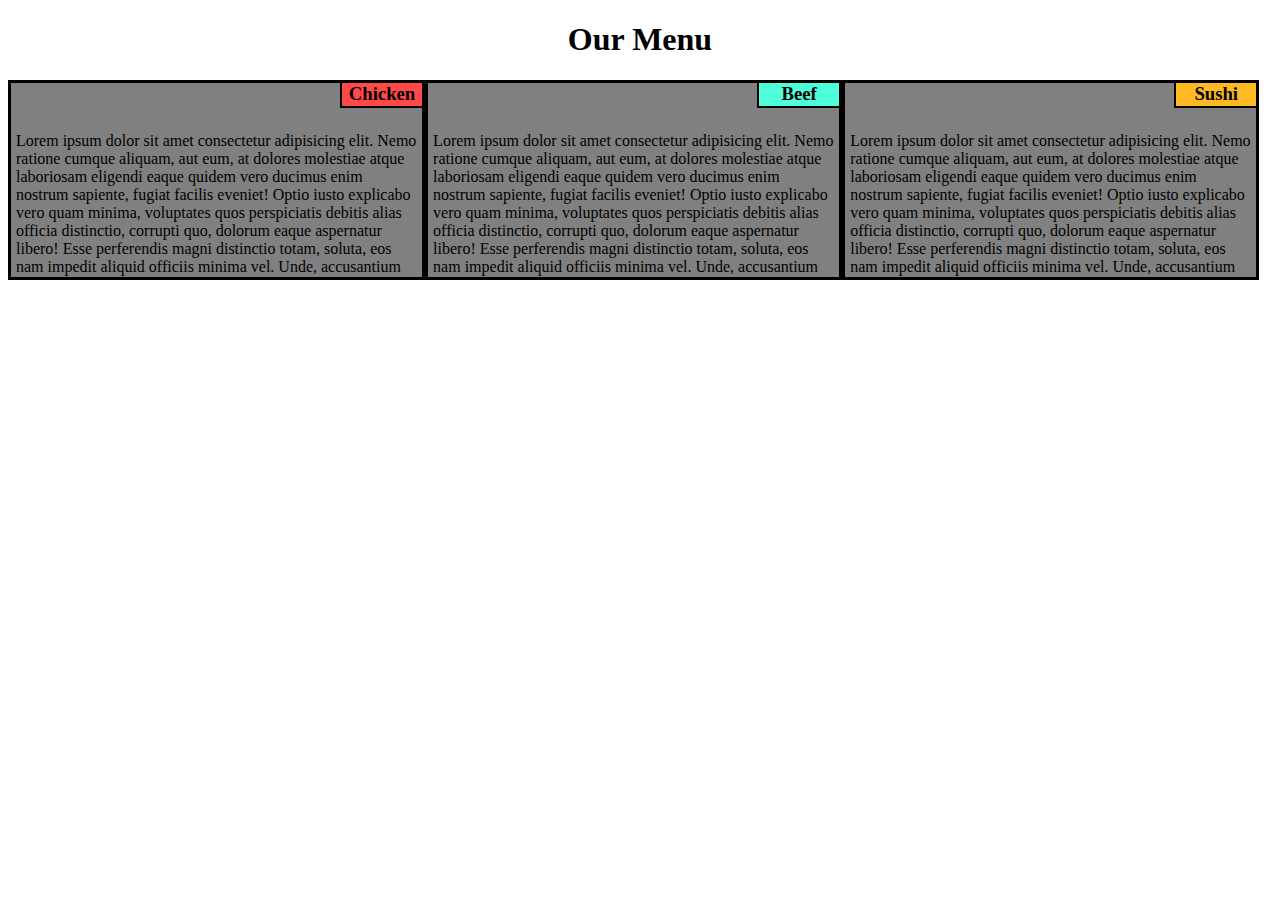
<file: module2-solution/index.html>
<!DOCTYPE html>
<html lang="en">
<head>
    <meta charset="UTF-8">
    <meta http-equiv="X-UA-Compatible" content="IE=edge">
    <meta name="viewport" content="width=device-width, initial-scale=1.0">
    <title>Module 2 Solution</title>
    <link rel="stylesheet" href="css\style.css">
</head>
<body>
    <div class="container">
        <h1>Our Menu</h1>
        <section class="box1">
            <h3 class="heading1">Chicken</h3>
            <p>Lorem ipsum dolor sit amet consectetur adipisicing elit. Nemo ratione cumque aliquam, aut eum, at dolores molestiae atque laboriosam eligendi eaque quidem vero ducimus enim nostrum sapiente, fugiat facilis eveniet! Optio iusto explicabo vero quam minima, voluptates quos perspiciatis debitis alias officia distinctio, corrupti quo, dolorum eaque aspernatur libero! Esse perferendis magni distinctio totam, soluta, eos nam impedit aliquid officiis minima vel. Unde, accusantium ex nemo in sint ut accusamus consectetur suscipit autem ab maiores explicabo et quasi amet praesentium nostrum quos sit numquam. Id officiis eveniet harum molestias. Excepturi ea cum dolor, sit laudantium nulla nostrum labore id eveniet?</p>
        </section>
        <section class="box1">
            <h3 class="heading2">Beef</h3>
            <p>Lorem ipsum dolor sit amet consectetur adipisicing elit. Nemo ratione cumque aliquam, aut eum, at dolores molestiae atque laboriosam eligendi eaque quidem vero ducimus enim nostrum sapiente, fugiat facilis eveniet! Optio iusto explicabo vero quam minima, voluptates quos perspiciatis debitis alias officia distinctio, corrupti quo, dolorum eaque aspernatur libero! Esse perferendis magni distinctio totam, soluta, eos nam impedit aliquid officiis minima vel. Unde, accusantium ex nemo in sint ut accusamus consectetur suscipit autem ab maiores explicabo et quasi amet praesentium nostrum quos sit numquam. Id officiis eveniet harum molestias. Excepturi ea cum dolor, sit laudantium nulla nostrum labore id eveniet?</p>

        </section>
        <section class="box2">
            <h3 class="heading3">Sushi</h3>
            <p>Lorem ipsum dolor sit amet consectetur adipisicing elit. Nemo ratione cumque aliquam, aut eum, at dolores molestiae atque laboriosam eligendi eaque quidem vero ducimus enim nostrum sapiente, fugiat facilis eveniet! Optio iusto explicabo vero quam minima, voluptates quos perspiciatis debitis alias officia distinctio, corrupti quo, dolorum eaque aspernatur libero! Esse perferendis magni distinctio totam, soluta, eos nam impedit aliquid officiis minima vel. Unde, accusantium ex nemo in sint ut accusamus consectetur suscipit autem ab maiores explicabo et quasi amet praesentium nostrum quos sit numquam. Id officiis eveniet harum molestias. Excepturi ea cum dolor, sit laudantium nulla nostrum labore id eveniet?</p>

        </section>
     </div>
</body>
</html>
</file>
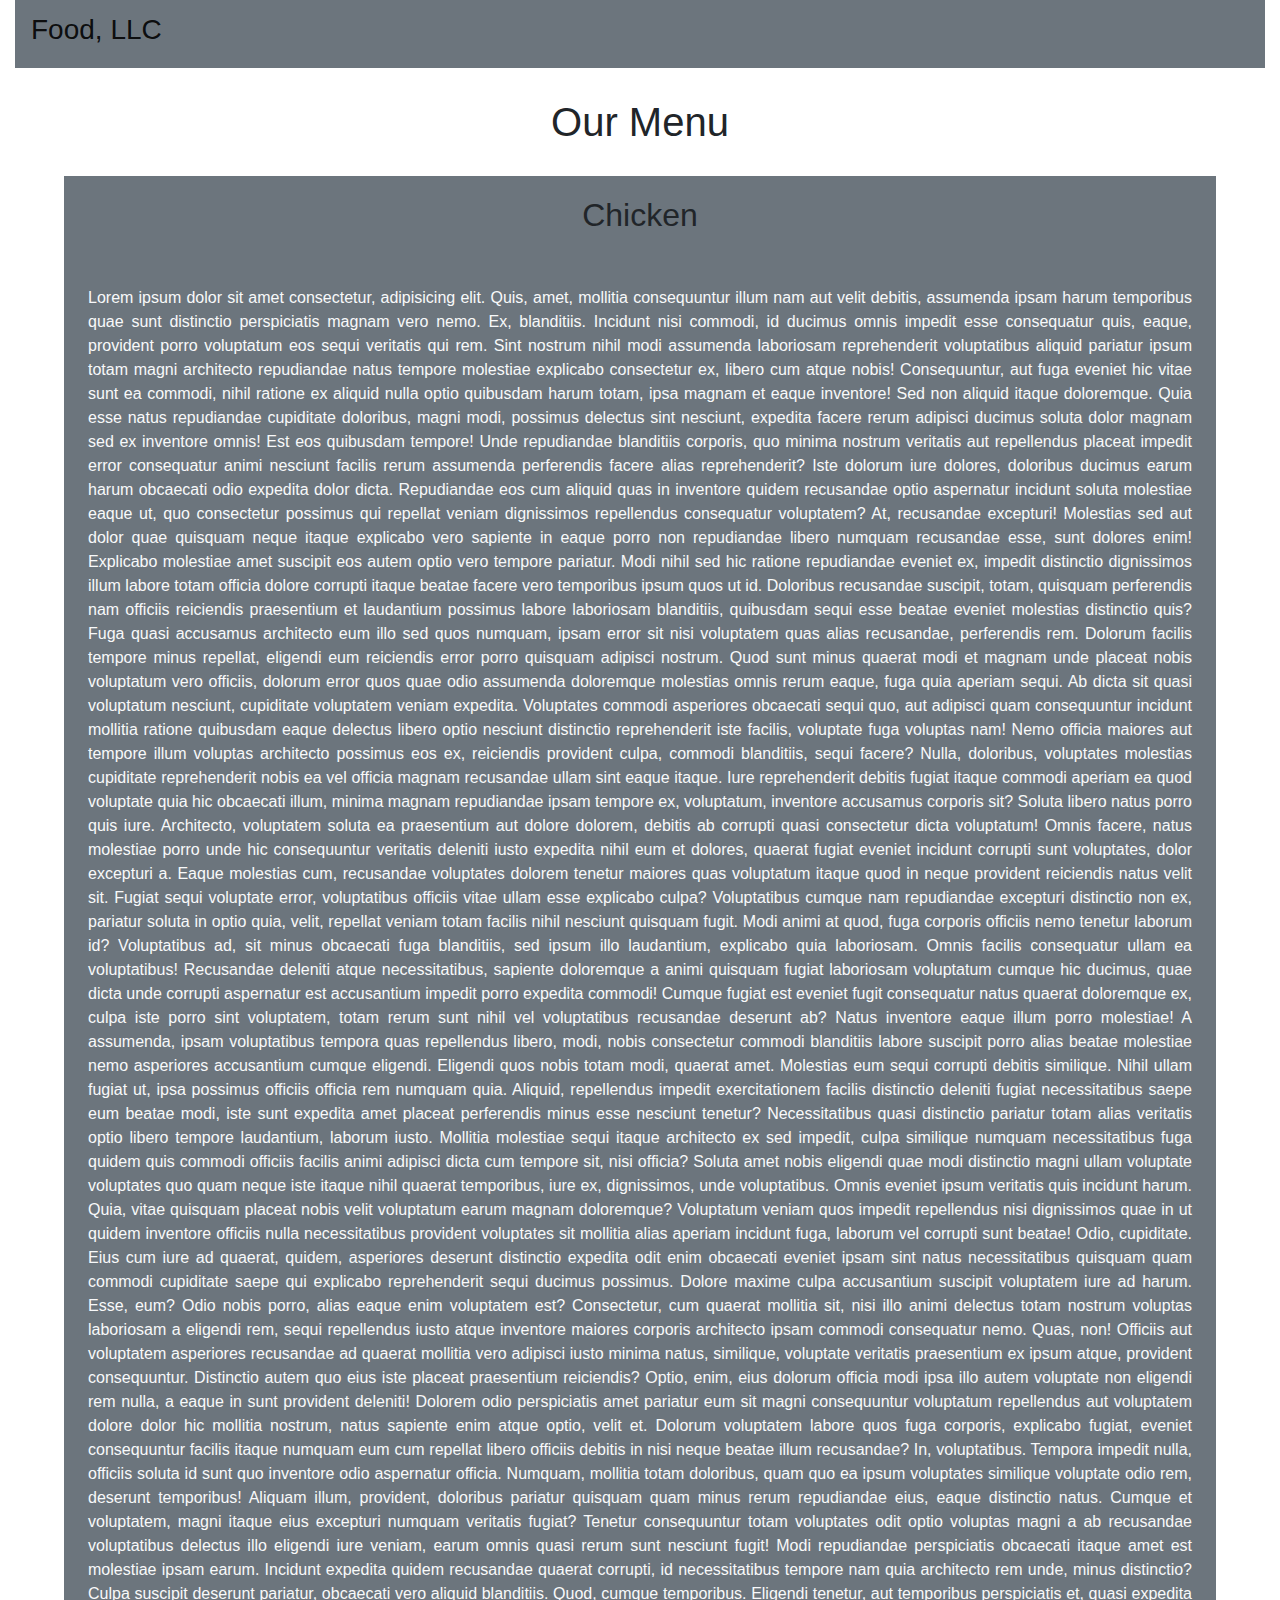
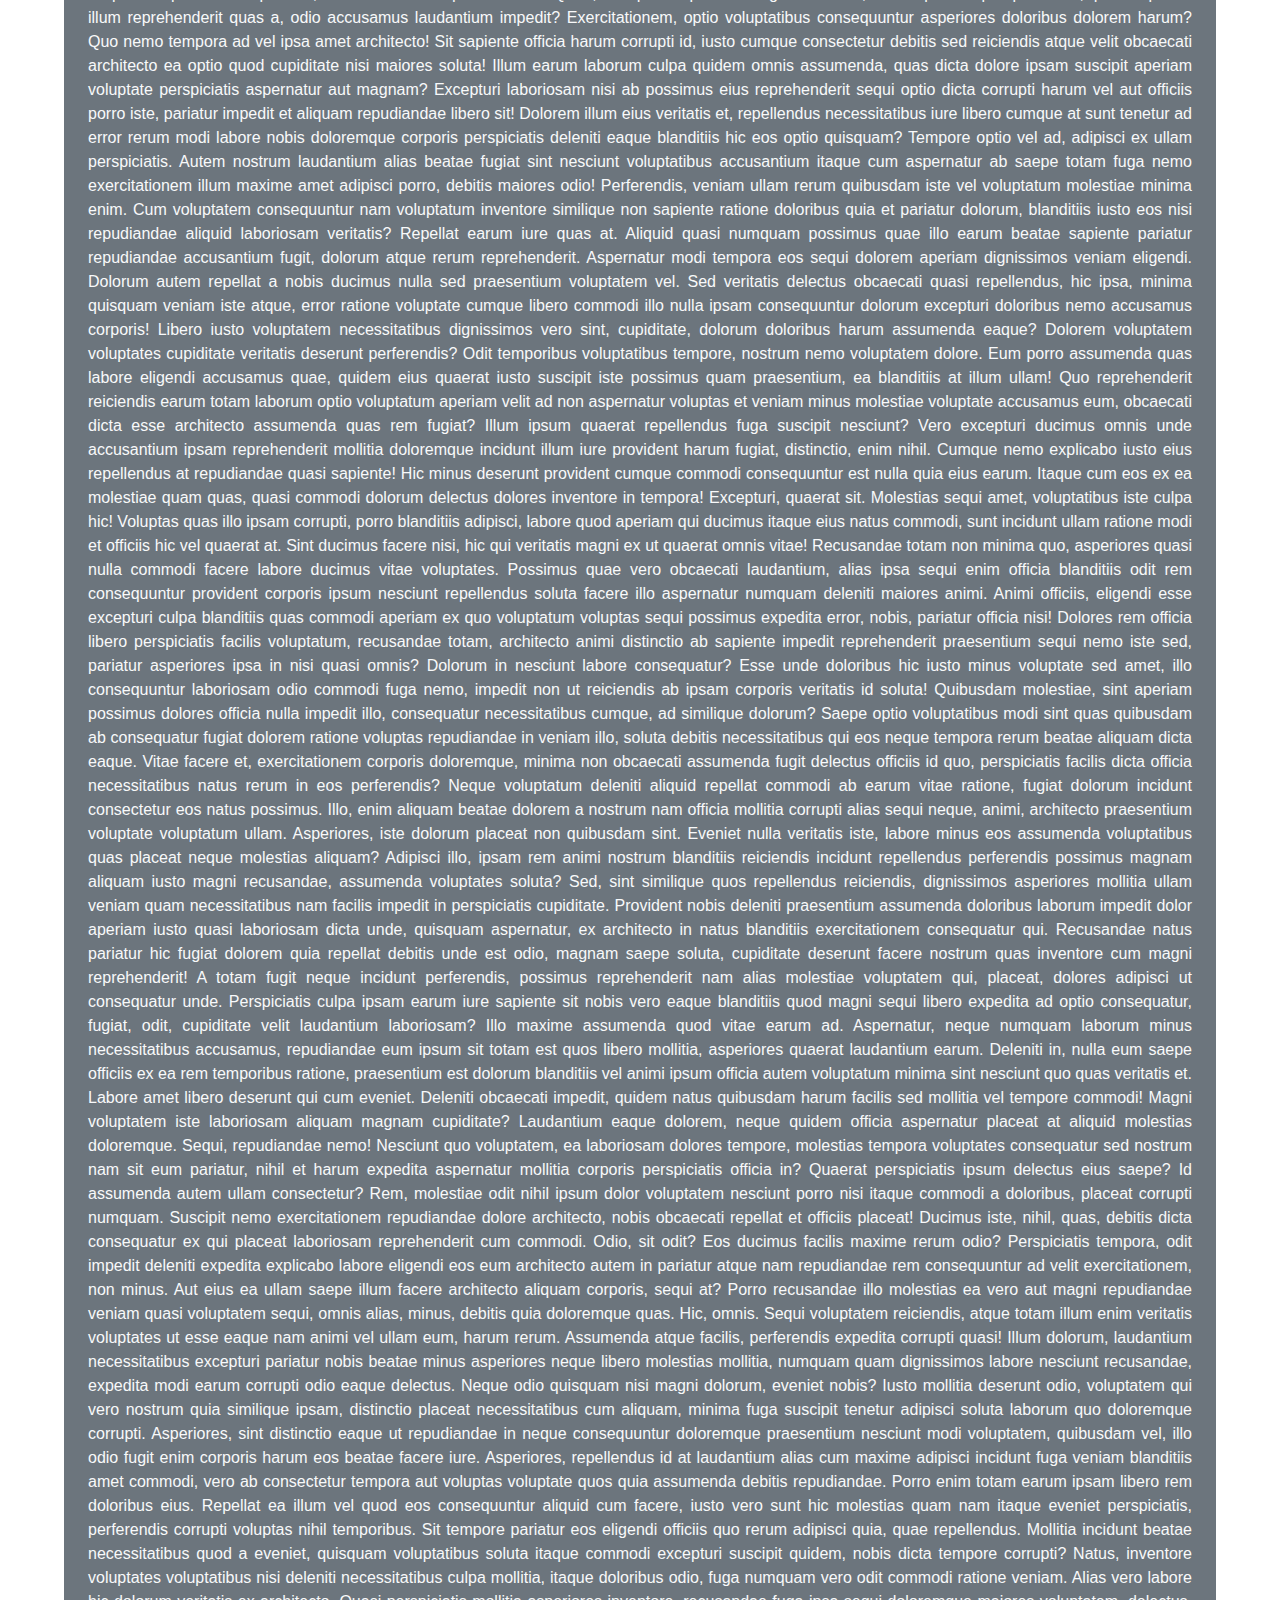
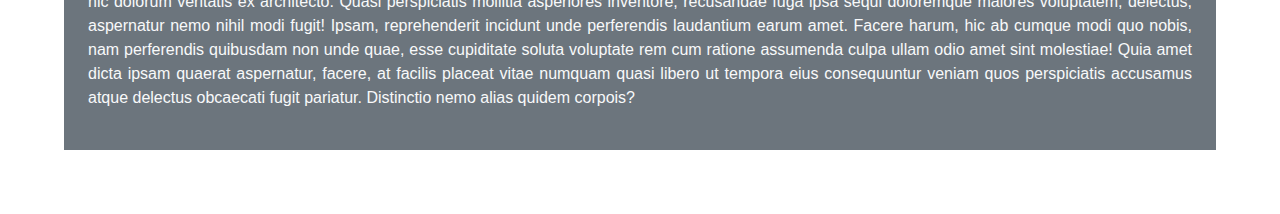
<file: module3-solution/index.html>
<!DOCTYPE html>
<html lang="en">
<head>
    <meta charset="UTF-8">
    <meta http-equiv="X-UA-Compatible" content="IE=edge">
    <meta name="viewport" content="width=device-width, initial-scale=1.0">
    <link rel="stylesheet" href="https://stackpath.bootstrapcdn.com/bootstrap/4.3.1/css/bootstrap.min.css" integrity="sha384-ggOyR0iXCbMQv3Xipma34MD+dH/1fQ784/j6cY/iJTQUOhcWr7x9JvoRxT2MZw1T" crossorigin="anonymous">
    <link rel="stylesheet" href="css/style.css">
    <title>Document</title>
</head>
<body>
    <div class="container-fluid">
    <nav class="navbar navbar-expand-md navbar-light bg-secondary">
        <a class="navbar-brand" href="#"><h3>Food, LLC</h3></a>
        <button class="navbar-toggler" type="button" data-toggle="collapse" data-target="#navbarSupportedContent" aria-controls="navbarSupportedContent" aria-expanded="false" aria-label="Toggle navigation">
          <span class="navbar-toggler-icon"></span>
        </button>
        <div class="navbar-collapse navbar-brand collapse " id="navbarSupportedContent">
          <ul class="navbar-nav d-md-none bg-light text-center text-dark">
            <li class="nav-item border-bottom border-dark">
              <a class="nav-link" href="#">Chicken</a>
            </li>
            <li class="nav-item border-bottom border-dark">
                <a class="nav-link" href="#">Beef</a>
              </li>
              <li class="nav-item border-bottom border-dark">
                <a class="nav-link " href="#">Sushi</a>
              </li>
          </ul>
        </div>
      </nav>
      </div>
      <div class="container-fluid">
      <h1 class="text-center">Our Menu</h1>
      <div class="row menu">
      <div class="col-xs-12 bg-secondary">
          <h2 class="text-center">Chicken</h2>
            <p class="menu-item text-light text-justify">
                Lorem ipsum dolor sit amet consectetur, adipisicing elit. Quis, amet, mollitia consequuntur illum nam aut velit debitis, assumenda ipsam harum temporibus quae sunt distinctio perspiciatis magnam vero nemo. Ex, blanditiis. Incidunt nisi commodi, id ducimus omnis impedit esse consequatur quis, eaque, provident porro voluptatum eos sequi veritatis qui rem. Sint nostrum nihil modi assumenda laboriosam reprehenderit voluptatibus aliquid pariatur ipsum totam magni architecto repudiandae natus tempore molestiae explicabo consectetur ex, libero cum atque nobis! Consequuntur, aut fuga eveniet hic vitae sunt ea commodi, nihil ratione ex aliquid nulla optio quibusdam harum totam, ipsa magnam et eaque inventore! Sed non aliquid itaque doloremque. Quia esse natus repudiandae cupiditate doloribus, magni modi, possimus delectus sint nesciunt, expedita facere rerum adipisci ducimus soluta dolor magnam sed ex inventore omnis! Est eos quibusdam tempore! Unde repudiandae blanditiis corporis, quo minima nostrum veritatis aut repellendus placeat impedit error consequatur animi nesciunt facilis rerum assumenda perferendis facere alias reprehenderit? Iste dolorum iure dolores, doloribus ducimus earum harum obcaecati odio expedita dolor dicta. Repudiandae eos cum aliquid quas in inventore quidem recusandae optio aspernatur incidunt soluta molestiae eaque ut, quo consectetur possimus qui repellat veniam dignissimos repellendus consequatur voluptatem? At, recusandae excepturi! Molestias sed aut dolor quae quisquam neque itaque explicabo vero sapiente in eaque porro non repudiandae libero numquam recusandae esse, sunt dolores enim! Explicabo molestiae amet suscipit eos autem optio vero tempore pariatur. Modi nihil sed hic ratione repudiandae eveniet ex, impedit distinctio dignissimos illum labore totam officia dolore corrupti itaque beatae facere vero temporibus ipsum quos ut id. Doloribus recusandae suscipit, totam, quisquam perferendis nam officiis reiciendis praesentium et laudantium possimus labore laboriosam blanditiis, quibusdam sequi esse beatae eveniet molestias distinctio quis? Fuga quasi accusamus architecto eum illo sed quos numquam, ipsam error sit nisi voluptatem quas alias recusandae, perferendis rem. Dolorum facilis tempore minus repellat, eligendi eum reiciendis error porro quisquam adipisci nostrum. Quod sunt minus quaerat modi et magnam unde placeat nobis voluptatum vero officiis, dolorum error quos quae odio assumenda doloremque molestias omnis rerum eaque, fuga quia aperiam sequi. Ab dicta sit quasi voluptatum nesciunt, cupiditate voluptatem veniam expedita. Voluptates commodi asperiores obcaecati sequi quo, aut adipisci quam consequuntur incidunt mollitia ratione quibusdam eaque delectus libero optio nesciunt distinctio reprehenderit iste facilis, voluptate fuga voluptas nam! Nemo officia maiores aut tempore illum voluptas architecto possimus eos ex, reiciendis provident culpa, commodi blanditiis, sequi facere? Nulla, doloribus, voluptates molestias cupiditate reprehenderit nobis ea vel officia magnam recusandae ullam sint eaque itaque. Iure reprehenderit debitis fugiat itaque commodi aperiam ea quod voluptate quia hic obcaecati illum, minima magnam repudiandae ipsam tempore ex, voluptatum, inventore accusamus corporis sit? Soluta libero natus porro quis iure. Architecto, voluptatem soluta ea praesentium aut dolore dolorem, debitis ab corrupti quasi consectetur dicta voluptatum! Omnis facere, natus molestiae porro unde hic consequuntur veritatis deleniti iusto expedita nihil eum et dolores, quaerat fugiat eveniet incidunt corrupti sunt voluptates, dolor excepturi a. Eaque molestias cum, recusandae voluptates dolorem tenetur maiores quas voluptatum itaque quod in neque provident reiciendis natus velit sit. Fugiat sequi voluptate error, voluptatibus officiis vitae ullam esse explicabo culpa? Voluptatibus cumque nam repudiandae excepturi distinctio non ex, pariatur soluta in optio quia, velit, repellat veniam totam facilis nihil nesciunt quisquam fugit. Modi animi at quod, fuga corporis officiis nemo tenetur laborum id? Voluptatibus ad, sit minus obcaecati fuga blanditiis, sed ipsum illo laudantium, explicabo quia laboriosam. Omnis facilis consequatur ullam ea voluptatibus! Recusandae deleniti atque necessitatibus, sapiente doloremque a animi quisquam fugiat laboriosam voluptatum cumque hic ducimus, quae dicta unde corrupti aspernatur est accusantium impedit porro expedita commodi! Cumque fugiat est eveniet fugit consequatur natus quaerat doloremque ex, culpa iste porro sint voluptatem, totam rerum sunt nihil vel voluptatibus recusandae deserunt ab? Natus inventore eaque illum porro molestiae! A assumenda, ipsam voluptatibus tempora quas repellendus libero, modi, nobis consectetur commodi blanditiis labore suscipit porro alias beatae molestiae nemo asperiores accusantium cumque eligendi. Eligendi quos nobis totam modi, quaerat amet. Molestias eum sequi corrupti debitis similique. Nihil ullam fugiat ut, ipsa possimus officiis officia rem numquam quia. Aliquid, repellendus impedit exercitationem facilis distinctio deleniti fugiat necessitatibus saepe eum beatae modi, iste sunt expedita amet placeat perferendis minus esse nesciunt tenetur? Necessitatibus quasi distinctio pariatur totam alias veritatis optio libero tempore laudantium, laborum iusto. Mollitia molestiae sequi itaque architecto ex sed impedit, culpa similique numquam necessitatibus fuga quidem quis commodi officiis facilis animi adipisci dicta cum tempore sit, nisi officia? Soluta amet nobis eligendi quae modi distinctio magni ullam voluptate voluptates quo quam neque iste itaque nihil quaerat temporibus, iure ex, dignissimos, unde voluptatibus. Omnis eveniet ipsum veritatis quis incidunt harum. Quia, vitae quisquam placeat nobis velit voluptatum earum magnam doloremque? Voluptatum veniam quos impedit repellendus nisi dignissimos quae in ut quidem inventore officiis nulla necessitatibus provident voluptates sit mollitia alias aperiam incidunt fuga, laborum vel corrupti sunt beatae! Odio, cupiditate. Eius cum iure ad quaerat, quidem, asperiores deserunt distinctio expedita odit enim obcaecati eveniet ipsam sint natus necessitatibus quisquam quam commodi cupiditate saepe qui explicabo reprehenderit sequi ducimus possimus. Dolore maxime culpa accusantium suscipit voluptatem iure ad harum. Esse, eum? Odio nobis porro, alias eaque enim voluptatem est? Consectetur, cum quaerat mollitia sit, nisi illo animi delectus totam nostrum voluptas laboriosam a eligendi rem, sequi repellendus iusto atque inventore maiores corporis architecto ipsam commodi consequatur nemo. Quas, non! Officiis aut voluptatem asperiores recusandae ad quaerat mollitia vero adipisci iusto minima natus, similique, voluptate veritatis praesentium ex ipsum atque, provident consequuntur. Distinctio autem quo eius iste placeat praesentium reiciendis? Optio, enim, eius dolorum officia modi ipsa illo autem voluptate non eligendi rem nulla, a eaque in sunt provident deleniti! Dolorem odio perspiciatis amet pariatur eum sit magni consequuntur voluptatum repellendus aut voluptatem dolore dolor hic mollitia nostrum, natus sapiente enim atque optio, velit et. Dolorum voluptatem labore quos fuga corporis, explicabo fugiat, eveniet consequuntur facilis itaque numquam eum cum repellat libero officiis debitis in nisi neque beatae illum recusandae? In, voluptatibus. Tempora impedit nulla, officiis soluta id sunt quo inventore odio aspernatur officia. Numquam, mollitia totam doloribus, quam quo ea ipsum voluptates similique voluptate odio rem, deserunt temporibus! Aliquam illum, provident, doloribus pariatur quisquam quam minus rerum repudiandae eius, eaque distinctio natus. Cumque et voluptatem, magni itaque eius excepturi numquam veritatis fugiat? Tenetur consequuntur totam voluptates odit optio voluptas magni a ab recusandae voluptatibus delectus illo eligendi iure veniam, earum omnis quasi rerum sunt nesciunt fugit! Modi repudiandae perspiciatis obcaecati itaque amet est molestiae ipsam earum. Incidunt expedita quidem recusandae quaerat corrupti, id necessitatibus tempore nam quia architecto rem unde, minus distinctio? Culpa suscipit deserunt pariatur, obcaecati vero aliquid blanditiis. Quod, cumque temporibus. Eligendi tenetur, aut temporibus perspiciatis et, quasi expedita illum reprehenderit quas a, odio accusamus laudantium impedit? Exercitationem, optio voluptatibus consequuntur asperiores doloribus dolorem harum? Quo nemo tempora ad vel ipsa amet architecto! Sit sapiente officia harum corrupti id, iusto cumque consectetur debitis sed reiciendis atque velit obcaecati architecto ea optio quod cupiditate nisi maiores soluta! Illum earum laborum culpa quidem omnis assumenda, quas dicta dolore ipsam suscipit aperiam voluptate perspiciatis aspernatur aut magnam? Excepturi laboriosam nisi ab possimus eius reprehenderit sequi optio dicta corrupti harum vel aut officiis porro iste, pariatur impedit et aliquam repudiandae libero sit! Dolorem illum eius veritatis et, repellendus necessitatibus iure libero cumque at sunt tenetur ad error rerum modi labore nobis doloremque corporis perspiciatis deleniti eaque blanditiis hic eos optio quisquam? Tempore optio vel ad, adipisci ex ullam perspiciatis. Autem nostrum laudantium alias beatae fugiat sint nesciunt voluptatibus accusantium itaque cum aspernatur ab saepe totam fuga nemo exercitationem illum maxime amet adipisci porro, debitis maiores odio! Perferendis, veniam ullam rerum quibusdam iste vel voluptatum molestiae minima enim. Cum voluptatem consequuntur nam voluptatum inventore similique non sapiente ratione doloribus quia et pariatur dolorum, blanditiis iusto eos nisi repudiandae aliquid laboriosam veritatis? Repellat earum iure quas at. Aliquid quasi numquam possimus quae illo earum beatae sapiente pariatur repudiandae accusantium fugit, dolorum atque rerum reprehenderit. Aspernatur modi tempora eos sequi dolorem aperiam dignissimos veniam eligendi. Dolorum autem repellat a nobis ducimus nulla sed praesentium voluptatem vel. Sed veritatis delectus obcaecati quasi repellendus, hic ipsa, minima quisquam veniam iste atque, error ratione voluptate cumque libero commodi illo nulla ipsam consequuntur dolorum excepturi doloribus nemo accusamus corporis! Libero iusto voluptatem necessitatibus dignissimos vero sint, cupiditate, dolorum doloribus harum assumenda eaque? Dolorem voluptatem voluptates cupiditate veritatis deserunt perferendis? Odit temporibus voluptatibus tempore, nostrum nemo voluptatem dolore. Eum porro assumenda quas labore eligendi accusamus quae, quidem eius quaerat iusto suscipit iste possimus quam praesentium, ea blanditiis at illum ullam! Quo reprehenderit reiciendis earum totam laborum optio voluptatum aperiam velit ad non aspernatur voluptas et veniam minus molestiae voluptate accusamus eum, obcaecati dicta esse architecto assumenda quas rem fugiat? Illum ipsum quaerat repellendus fuga suscipit nesciunt? Vero excepturi ducimus omnis unde accusantium ipsam reprehenderit mollitia doloremque incidunt illum iure provident harum fugiat, distinctio, enim nihil. Cumque nemo explicabo iusto eius repellendus at repudiandae quasi sapiente! Hic minus deserunt provident cumque commodi consequuntur est nulla quia eius earum. Itaque cum eos ex ea molestiae quam quas, quasi commodi dolorum delectus dolores inventore in tempora! Excepturi, quaerat sit. Molestias sequi amet, voluptatibus iste culpa hic! Voluptas quas illo ipsam corrupti, porro blanditiis adipisci, labore quod aperiam qui ducimus itaque eius natus commodi, sunt incidunt ullam ratione modi et officiis hic vel quaerat at. Sint ducimus facere nisi, hic qui veritatis magni ex ut quaerat omnis vitae! Recusandae totam non minima quo, asperiores quasi nulla commodi facere labore ducimus vitae voluptates. Possimus quae vero obcaecati laudantium, alias ipsa sequi enim officia blanditiis odit rem consequuntur provident corporis ipsum nesciunt repellendus soluta facere illo aspernatur numquam deleniti maiores animi. Animi officiis, eligendi esse excepturi culpa blanditiis quas commodi aperiam ex quo voluptatum voluptas sequi possimus expedita error, nobis, pariatur officia nisi! Dolores rem officia libero perspiciatis facilis voluptatum, recusandae totam, architecto animi distinctio ab sapiente impedit reprehenderit praesentium sequi nemo iste sed, pariatur asperiores ipsa in nisi quasi omnis? Dolorum in nesciunt labore consequatur? Esse unde doloribus hic iusto minus voluptate sed amet, illo consequuntur laboriosam odio commodi fuga nemo, impedit non ut reiciendis ab ipsam corporis veritatis id soluta! Quibusdam molestiae, sint aperiam possimus dolores officia nulla impedit illo, consequatur necessitatibus cumque, ad similique dolorum? Saepe optio voluptatibus modi sint quas quibusdam ab consequatur fugiat dolorem ratione voluptas repudiandae in veniam illo, soluta debitis necessitatibus qui eos neque tempora rerum beatae aliquam dicta eaque. Vitae facere et, exercitationem corporis doloremque, minima non obcaecati assumenda fugit delectus officiis id quo, perspiciatis facilis dicta officia necessitatibus natus rerum in eos perferendis? Neque voluptatum deleniti aliquid repellat commodi ab earum vitae ratione, fugiat dolorum incidunt consectetur eos natus possimus. Illo, enim aliquam beatae dolorem a nostrum nam officia mollitia corrupti alias sequi neque, animi, architecto praesentium voluptate voluptatum ullam. Asperiores, iste dolorum placeat non quibusdam sint. Eveniet nulla veritatis iste, labore minus eos assumenda voluptatibus quas placeat neque molestias aliquam? Adipisci illo, ipsam rem animi nostrum blanditiis reiciendis incidunt repellendus perferendis possimus magnam aliquam iusto magni recusandae, assumenda voluptates soluta? Sed, sint similique quos repellendus reiciendis, dignissimos asperiores mollitia ullam veniam quam necessitatibus nam facilis impedit in perspiciatis cupiditate. Provident nobis deleniti praesentium assumenda doloribus laborum impedit dolor aperiam iusto quasi laboriosam dicta unde, quisquam aspernatur, ex architecto in natus blanditiis exercitationem consequatur qui. Recusandae natus pariatur hic fugiat dolorem quia repellat debitis unde est odio, magnam saepe soluta, cupiditate deserunt facere nostrum quas inventore cum magni reprehenderit! A totam fugit neque incidunt perferendis, possimus reprehenderit nam alias molestiae voluptatem qui, placeat, dolores adipisci ut consequatur unde. Perspiciatis culpa ipsam earum iure sapiente sit nobis vero eaque blanditiis quod magni sequi libero expedita ad optio consequatur, fugiat, odit, cupiditate velit laudantium laboriosam? Illo maxime assumenda quod vitae earum ad. Aspernatur, neque numquam laborum minus necessitatibus accusamus, repudiandae eum ipsum sit totam est quos libero mollitia, asperiores quaerat laudantium earum. Deleniti in, nulla eum saepe officiis ex ea rem temporibus ratione, praesentium est dolorum blanditiis vel animi ipsum officia autem voluptatum minima sint nesciunt quo quas veritatis et. Labore amet libero deserunt qui cum eveniet. Deleniti obcaecati impedit, quidem natus quibusdam harum facilis sed mollitia vel tempore commodi! Magni voluptatem iste laboriosam aliquam magnam cupiditate? Laudantium eaque dolorem, neque quidem officia aspernatur placeat at aliquid molestias doloremque. Sequi, repudiandae nemo! Nesciunt quo voluptatem, ea laboriosam dolores tempore, molestias tempora voluptates consequatur sed nostrum nam sit eum pariatur, nihil et harum expedita aspernatur mollitia corporis perspiciatis officia in? Quaerat perspiciatis ipsum delectus eius saepe? Id assumenda autem ullam consectetur? Rem, molestiae odit nihil ipsum dolor voluptatem nesciunt porro nisi itaque commodi a doloribus, placeat corrupti numquam. Suscipit nemo exercitationem repudiandae dolore architecto, nobis obcaecati repellat et officiis placeat! Ducimus iste, nihil, quas, debitis dicta consequatur ex qui placeat laboriosam reprehenderit cum commodi. Odio, sit odit? Eos ducimus facilis maxime rerum odio? Perspiciatis tempora, odit impedit deleniti expedita explicabo labore eligendi eos eum architecto autem in pariatur atque nam repudiandae rem consequuntur ad velit exercitationem, non minus. Aut eius ea ullam saepe illum facere architecto aliquam corporis, sequi at? Porro recusandae illo molestias ea vero aut magni repudiandae veniam quasi voluptatem sequi, omnis alias, minus, debitis quia doloremque quas. Hic, omnis. Sequi voluptatem reiciendis, atque totam illum enim veritatis voluptates ut esse eaque nam animi vel ullam eum, harum rerum. Assumenda atque facilis, perferendis expedita corrupti quasi! Illum dolorum, laudantium necessitatibus excepturi pariatur nobis beatae minus asperiores neque libero molestias mollitia, numquam quam dignissimos labore nesciunt recusandae, expedita modi earum corrupti odio eaque delectus. Neque odio quisquam nisi magni dolorum, eveniet nobis? Iusto mollitia deserunt odio, voluptatem qui vero nostrum quia similique ipsam, distinctio placeat necessitatibus cum aliquam, minima fuga suscipit tenetur adipisci soluta laborum quo doloremque corrupti. Asperiores, sint distinctio eaque ut repudiandae in neque consequuntur doloremque praesentium nesciunt modi voluptatem, quibusdam vel, illo odio fugit enim corporis harum eos beatae facere iure. Asperiores, repellendus id at laudantium alias cum maxime adipisci incidunt fuga veniam blanditiis amet commodi, vero ab consectetur tempora aut voluptas voluptate quos quia assumenda debitis repudiandae. Porro enim totam earum ipsam libero rem doloribus eius. Repellat ea illum vel quod eos consequuntur aliquid cum facere, iusto vero sunt hic molestias quam nam itaque eveniet perspiciatis, perferendis corrupti voluptas nihil temporibus. Sit tempore pariatur eos eligendi officiis quo rerum adipisci quia, quae repellendus. Mollitia incidunt beatae necessitatibus quod a eveniet, quisquam voluptatibus soluta itaque commodi excepturi suscipit quidem, nobis dicta tempore corrupti? Natus, inventore voluptates voluptatibus nisi deleniti necessitatibus culpa mollitia, itaque doloribus odio, fuga numquam vero odit commodi ratione veniam. Alias vero labore hic dolorum veritatis ex architecto. Quasi perspiciatis mollitia asperiores inventore, recusandae fuga ipsa sequi doloremque maiores voluptatem, delectus, aspernatur nemo nihil modi fugit! Ipsam, reprehenderit incidunt unde perferendis laudantium earum amet. Facere harum, hic ab cumque modi quo nobis, nam perferendis quibusdam non unde quae, esse cupiditate soluta voluptate rem cum ratione assumenda culpa ullam odio amet sint molestiae! Quia amet dicta ipsam quaerat aspernatur, facere, at facilis placeat vitae numquam quasi libero ut tempora eius consequuntur veniam quos perspiciatis accusamus atque delectus obcaecati fugit pariatur. Distinctio nemo alias quidem corpois?
            </p>
      </div>
      </div>
      </div>
      <script src="https://code.jquery.com/jquery-3.5.1.slim.min.js" integrity="sha384-DfXdz2htPH0lsSSs5nCTpuj/zy4C+OGpamoFVy38MVBnE+IbbVYUew+OrCXaRkfj" crossorigin="anonymous"></script>

    <script src="https://cdn.jsdelivr.net/npm/popper.js@1.16.1/dist/umd/popper.min.js" integrity="sha384-9/reFTGAW83EW2RDu2S0VKaIzap3H66lZH81PoYlFhbGU+6BZp6G7niu735Sk7lN" crossorigin="anonymous"></script>

    <script src="https://stackpath.bootstrapcdn.com/bootstrap/4.5.2/js/bootstrap.min.js" integrity="sha384-B4gt1jrGC7Jh4AgTPSdUtOBvfO8shuf57BaghqFfPlYxofvL8/KUEfYiJOMMV+rV" crossorigin="anonymous"></script>
    
</body>
</html>
</file>
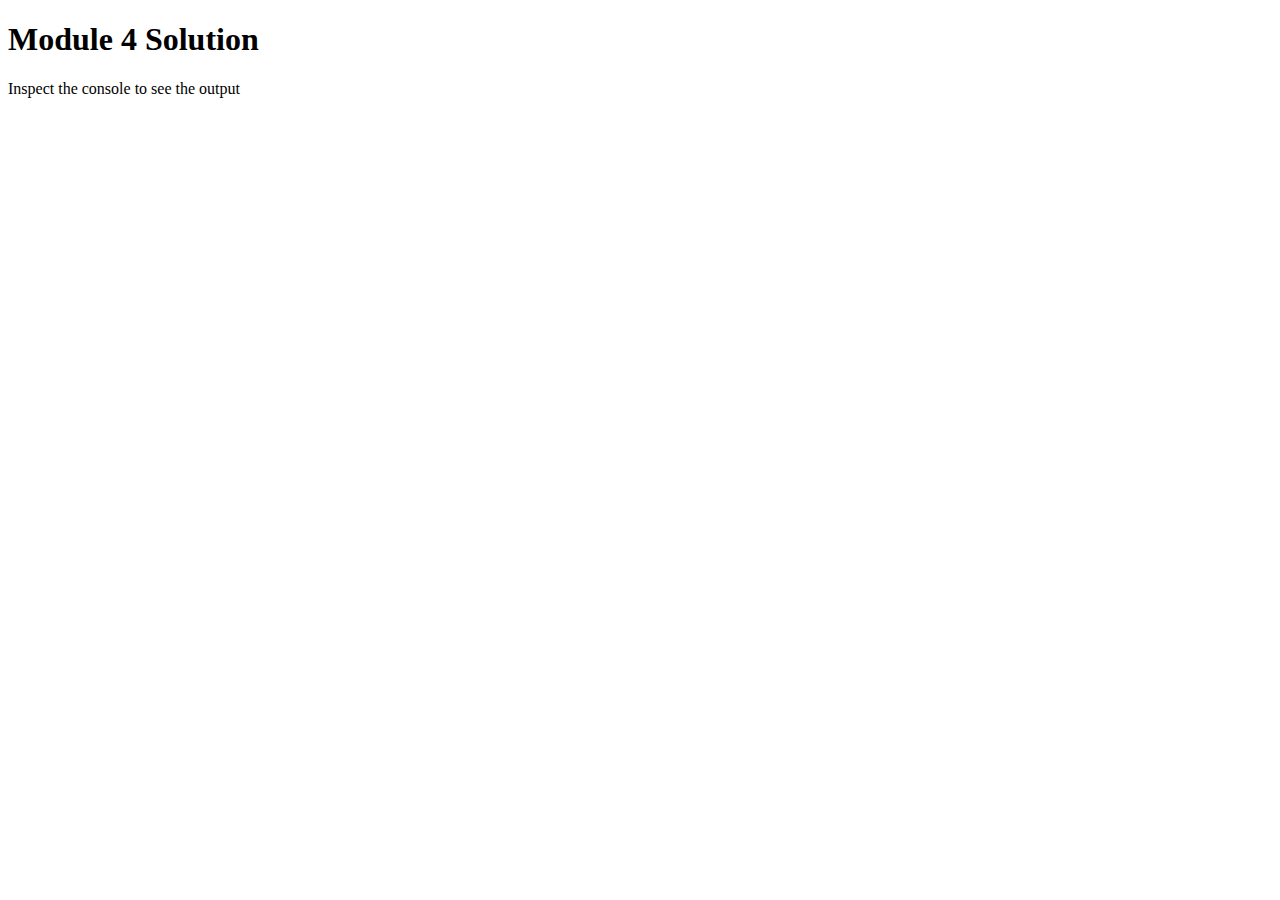
<file: module4-solution/index.html>
<!DOCTYPE html>
<html>
<head>
  <meta charset="utf-8">
  <title>Module 4 Solution</title>
  <script src="SpeakHello.js"></script>
  <script src="SpeakGoodBye.js"></script>
  <script src="script.js"></script>
</head>
<body>
  <h1>Module 4 Solution</h1>
  <p>Inspect the console to see the output</p>
</body>
</html>
</file>
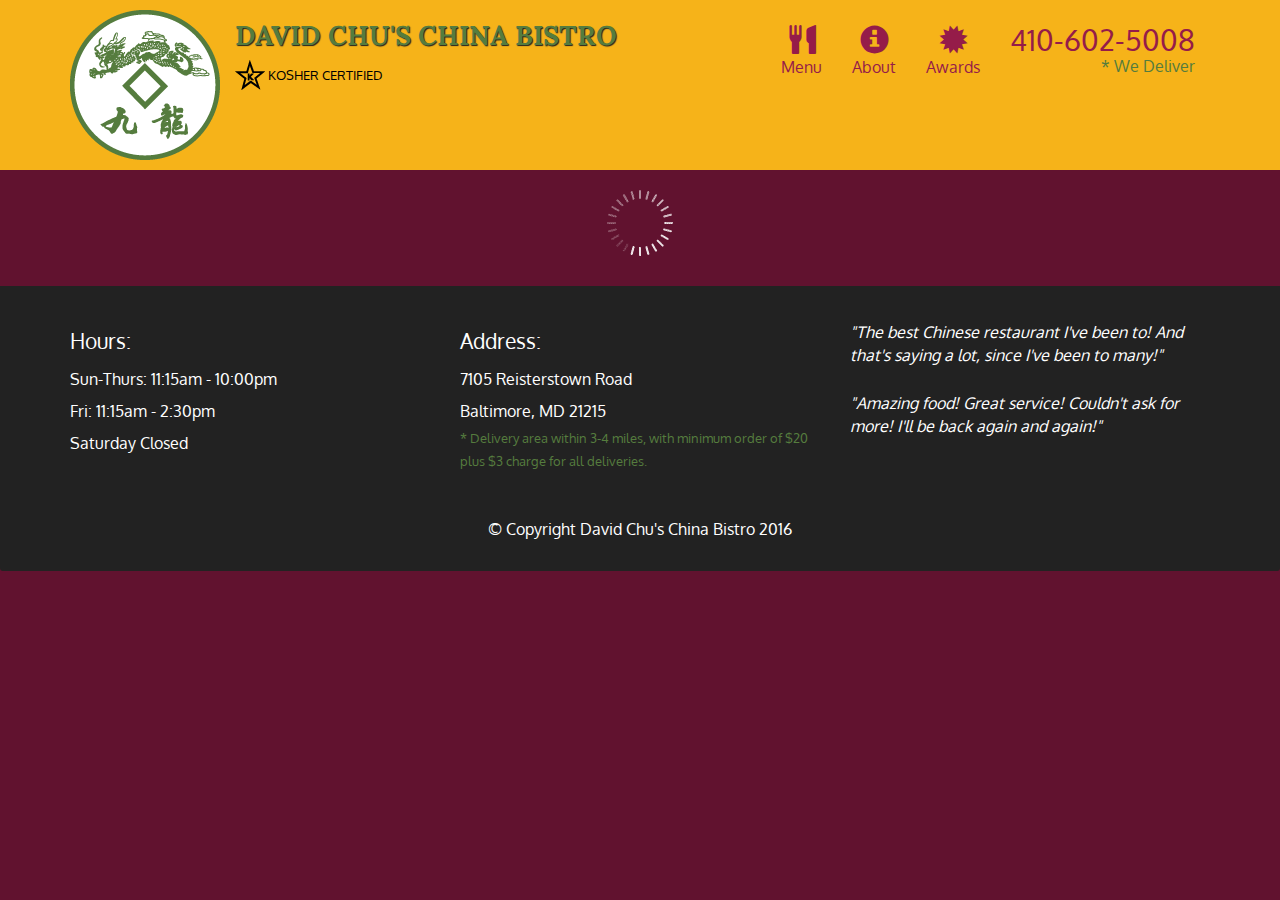
<file: module5-solution/index.html>
<!doctype html>
<html lang="en">
  <head>
    <meta charset="utf-8">
    <meta http-equiv="X-UA-Compatible" content="IE=edge">
    <meta name="viewport" content="width=device-width, initial-scale=1">
    <title>David Chu's China Bistro</title>
    <link rel="stylesheet" href="css/bootstrap.min.css">
    <link rel="stylesheet" href="css/styles.css">
    <link href='https://fonts.googleapis.com/css?family=Oxygen:400,300,700' rel='stylesheet' type='text/css'>
    <link href='https://fonts.googleapis.com/css?family=Lora' rel='stylesheet' type='text/css'>
  </head>
<body>
  <header>
    <nav id="header-nav" class="navbar navbar-default">
      <div class="container">
        <div class="navbar-header">
          <a href="index.html" class="pull-left visible-md visible-lg">
            <div id="logo-img" alt="Logo image"></div>
          </a>

          <div class="navbar-brand">
            <a href="index.html"><h1>David Chu's China Bistro</h1></a>
            <p>
              <img src="images/star-k-logo.png" alt="Kosher certification">
              <span>Kosher Certified</span>
            </p>
          </div>

          <button id="navbarToggle" type="button" class="navbar-toggle collapsed" data-toggle="collapse" data-target="#collapsable-nav" aria-expanded="false">
            <span class="sr-only">Toggle navigation</span>
            <span class="icon-bar"></span>
            <span class="icon-bar"></span>
            <span class="icon-bar"></span>
          </button>
        </div>
        
        <div id="collapsable-nav" class="collapse navbar-collapse">
           <ul id="nav-list" class="nav navbar-nav navbar-right">
            <li id="navHomeButton" class="visible-xs active">
              <a href="index.html">
                <span class="glyphicon glyphicon-home"></span> Home</a>
            </li>
            <li id="navMenuButton">
              <a href="#" onclick="$dc.loadMenuCategories();">
                <span class="glyphicon glyphicon-cutlery"></span><br class="hidden-xs"> Menu</a>
            </li>
            <li>
              <a href="#">
                <span class="glyphicon glyphicon-info-sign"></span><br class="hidden-xs"> About</a>
            </li>
            <li>
              <a href="#">
                <span class="glyphicon glyphicon-certificate"></span><br class="hidden-xs"> Awards</a>
            </li>
            <li id="phone" class="hidden-xs">
              <a href="tel:410-602-5008">
                <span>410-602-5008</span></a><div>* We Deliver</div>
            </li>
          </ul><!-- #nav-list -->
        </div><!-- .collapse .navbar-collapse -->
      </div><!-- .container -->
    </nav><!-- #header-nav -->
  </header>

  <div id="call-btn" class="visible-xs">
    <a class="btn" href="tel:410-602-5008">
    <span class="glyphicon glyphicon-earphone"></span>
    410-602-5008
    </a>
  </div>
  <div id="xs-deliver" class="text-center visible-xs">* We Deliver</div>

  <div id="main-content" class="container"></div>

  <footer class="panel-footer">
    <div class="container">
      <div class="row">
        <section id="hours" class="col-sm-4">
          <span>Hours:</span><br>
          Sun-Thurs: 11:15am - 10:00pm<br>
          Fri: 11:15am - 2:30pm<br>
          Saturday Closed
          <hr class="visible-xs">
        </section>
        <section id="address" class="col-sm-4">
          <span>Address:</span><br>
          7105 Reisterstown Road<br>
          Baltimore, MD 21215
          <p>* Delivery area within 3-4 miles, with minimum order of $20 plus $3 charge for all deliveries.</p>
          <hr class="visible-xs">
        </section>
        <section id="testimonials" class="col-sm-4">
          <p>"The best Chinese restaurant I've been to! And that's saying a lot, since I've been to many!"</p>
          <p>"Amazing food! Great service! Couldn't ask for more! I'll be back again and again!"</p>
        </section>
      </div>
      <div class="text-center">&copy; Copyright David Chu's China Bistro 2016</div>
    </div>
  </footer>

  <!-- jQuery (Bootstrap JS plugins depend on it) -->
  <script src="js/jquery-2.1.4.min.js"></script>
  <script src="js/bootstrap.min.js"></script>
  <script src="js/ajax-utils.js"></script>
  <script src="js/script.js"></script>
</body>
</html>
</file>
<file: module3-solution/css/style.css>
h1{
    margin: 30px;
}

h2{
    padding: 20px;
}

.line{
    border: 2px solid black;
}


.menu{
    border:4em solid white;
    border-top: 2em;
}

.menu-item{
    padding:1.5em;
}
</file>
<file: module5-solution/css/styles.css>
body {
  font-size: 16px;
  color: #fff;
  background-color: #61122f;
  font-family: 'Oxygen', sans-serif;
}

/** HEADER **/
#header-nav {
  background-color: #f6b319;
  border-radius: 0;
  border: 0;
}

#logo-img {
  background: url('../images/restaurant-logo_large.png') no-repeat;
  width: 150px;
  height: 150px;
  margin: 10px 15px 10px 0;
}

.navbar-brand {
  padding-top: 25px;
}
.navbar-brand h1 { /* Restaurant name */
  font-family: 'Lora', serif;
  color: #557c3e;
  font-size: 1.5em;
  text-transform: uppercase;
  font-weight: bold;
  text-shadow: 1px 1px 1px #222;
  margin-top: 0;
  margin-bottom: 0;
  line-height: .75;
}
.navbar-brand a:hover, .navbar-brand a:focus {
  text-decoration: none;
}
.navbar-brand p { /* Kosher cert */
  color: #000;
  text-transform: uppercase;
  font-size: .7em;
  margin-top: 15px;
}
.navbar-brand p span { /* Star-K */
  vertical-align: middle;
}

#nav-list {
  margin-top: 10px;
}
#nav-list a {
  color: #951C49;
  text-align: center;
}
#nav-list a:hover {
  background: #E7E7E7;
}
#nav-list a span {
  font-size: 1.8em;
}

#phone {
  margin-top: 5px;
}
#phone a { /* Phone number */
  text-align: right;
  padding-bottom: 0;
}
#phone div { /* We Deliver */
  color: #557c3e;
  text-align: right;
  padding-right: 15px;
}

.navbar-header button.navbar-toggle, .navbar-header .icon-bar {
  border: 1px solid #61122f;
}
.navbar-header button.navbar-toggle {
  clear: both;
  margin-top: -30px;
}
/* END HEADER */

/* FOOTER */
.panel-footer {
  margin-top: 30px;
  padding-top: 35px;
  padding-bottom: 30px;
  background-color: #222;
  border-top: 0;
}
.panel-footer div.row {
  margin-bottom: 35px;
}
#hours, #address {
  line-height: 2;
}
#hours > span, #address > span {
  font-size: 1.3em;
}
#address p {
  color: #557c3e;
  font-size: .8em;
  line-height: 1.8;
}
#testimonials {
  font-style: italic;
}
#testimonials p:nth-child(2) {
  margin-top: 25px;
}
/* END FOOTER */



/* HOME PAGE */
.container .jumbotron {
  box-shadow: 0 0 50px #3F0C1F;
  border: 2px solid #3F0C1F;
}

#menu-tile, #specials-tile, #map-tile {
  height: 250px;
  width: 100%;
  margin-bottom: 15px;
  position: relative;
  border: 2px solid #3F0C1F;
  overflow: hidden;
}
#menu-tile:hover, #specials-tile:hover, #map-tile:hover {
  box-shadow: 0 1px 5px 1px #cccccc;
}
#menu-tile {
  background: url('../images/menu-tile.jpg') no-repeat;
  background-position: center;
}
#specials-tile {
  background: url('../images/specials-tile.jpg') no-repeat;
  background-position: center;
}
#menu-tile span, #specials-tile span, #map-tile span {
  position: absolute;
  bottom: 0;
  right: 0;
  width: 100%;
  text-align: center;
  font-size: 1.6em;
  text-transform: uppercase;
  background-color: #000;
  color: #fff;
  opacity: .8;
}
/* END HOME PAGE */

/* MENU CATEGORIES PAGE */
.category-tile { 
  position: relative;
  border: 2px solid #3F0C1F;
  overflow: hidden;
  width: 200px;
  height: 200px;
  margin: 0 auto 15px;
}
.category-tile span {
  position: absolute;
  bottom: 0;
  right: 0;
  width: 100%;
  text-align: center;
  font-size: 1.2em;
  text-transform: uppercase;
  background-color: #000;
  color: #fff;
  opacity: .8;
}
.category-tile:hover {
  box-shadow: 0 1px 5px 1px #cccccc;
}

#menu-categories-title + div {
  margin-bottom: 50px;
}
/* END MENU CATEGORIES PAGE */

/* SINGLE CATEGORY PAGE */
.menu-item-tile {
  margin-bottom: 25px;
}
.menu-item-tile hr {
  width: 80%;
}
.menu-item-tile .menu-item-price {
  font-size: 1.1em;
  text-align: right;
  margin-top: -15px;
  margin-right: -15px;
}
.menu-item-tile .menu-item-price span {
  font-size: .6em;
}
.menu-item-photo {
  position: relative;
  border: 2px solid #3F0C1F; 
  overflow: hidden;
  padding: 0;
  margin-right: -15px;
  margin-left: auto;
  margin-bottom: 20px;
  max-width: 250px;
}
.menu-item-photo div {
  position: absolute;
  bottom: 0;
  right: 0;
  width: 80px;
  background-color: #557c3e;
  text-align: center;
}
.menu-item-description {
  padding-right: 30px;
}
h3.menu-item-title {
  margin: 0 0 10px;
}
.menu-item-details {
  font-size: .9em;
  font-style: italic;
}
/* END SINGLE CATEGORY PAGE */


/********** Large devices only **********/
@media (min-width: 1200px) {
  .container .jumbotron {
    background: url('../images/jumbotron_1200.jpg') no-repeat;
    height: 675px;
  }
}

/********** Medium devices only **********/
@media (min-width: 992px) and (max-width: 1199px) {
  /* Header */
  #logo-img {
    background: url('../images/restaurant-logo_medium.png') no-repeat;
    width: 100px;
    height: 100px;
    margin: 5px 5px 5px 0;
  }
  /* End Header */

  /* Home Page */
  .container .jumbotron {
    background: url('../images/jumbotron_992.jpg') no-repeat;
    height: 558px;
  }
  /* End Home Page */
}

/********** Small devices only **********/
@media (min-width: 768px) and (max-width: 991px) {
  /* Home Page */
  .container .jumbotron {
    background: url('../images/jumbotron_768.jpg') no-repeat;
    height: 432px;
  }
  /* End Home Page */
}

/********** Extra small devices only **********/
@media (max-width: 767px) {
  /* Header */
  .navbar-brand {
    padding-top: 10px;
    height: 80px;
  }
  .navbar-brand h1 { /* Restaurant name */
    padding-top: 10px;
    font-size: 5vw; /* 1vw = 1% of viewport width */
  }
  .navbar-brand p { /* Kosher cert */
    font-size: .6em;
    margin-top: 12px;
  }
  .navbar-brand p img { /* Star-K */
    height: 20px;
  }

  #collapsable-nav a { /* Collapsed nav menu text */
    font-size: 1.2em;
  }
  #collapsable-nav a span { /* Collapsed nav menu glyph */
    font-size: 1em;
    margin-right: 5px;
  }

  #call-btn > a {
    font-size: 1.5em;
    display: block;
    margin: 0 20px;
    padding: 10px;
    border: 2px solid #fff;
    background-color: #f6b319;
    color: #951c49;
  }
  #xs-deliver {
    margin-top: 5px;
    font-size: .7em;
    letter-spacing: .1em;
    text-transform: uppercase;
  }
  /* End Header */

  /* Footer */
  .panel-footer section {
    margin-bottom: 30px;
    text-align: center;
  }
  .panel-footer section:nth-child(3) {
    margin-bottom: 0; /* margin already exists on the whole row */
  }
  .panel-footer section hr {
    width: 50%;
  }
  /* End Footer */

  /* Home Page */
  .container .jumbotron {
    margin-top: 30px;
    padding: 0;
  }
  #menu-tile, #specials-tile {
    width: 360px;
    margin: 0 auto 15px;
  }

  .menu-item-photo {
    margin-right: auto;
  }
  .menu-item-tile .menu-item-price {
    text-align: center;
  }
  .menu-item-description {
    text-align: center;;
  }
}


/********** Super extra small devices Only :-) (e.g., iPhone 4) **********/
@media (max-width: 479px) {
  /* Header */
  .navbar-brand h1 { /* Restaurant name */
    padding-top: 5px;
    font-size: 6vw;
  }
  /* End Header */
  
  /* Home page */
  #menu-tile, #specials-tile {
    width: 280px;
    margin: 0 auto 15px;
  }

  .col-xxs-12 {
    position: relative;
    min-height: 1px;
    padding-right: 15px;
    padding-left: 15px;
    float: left;
    width: 100%;
  }
}
</file>
